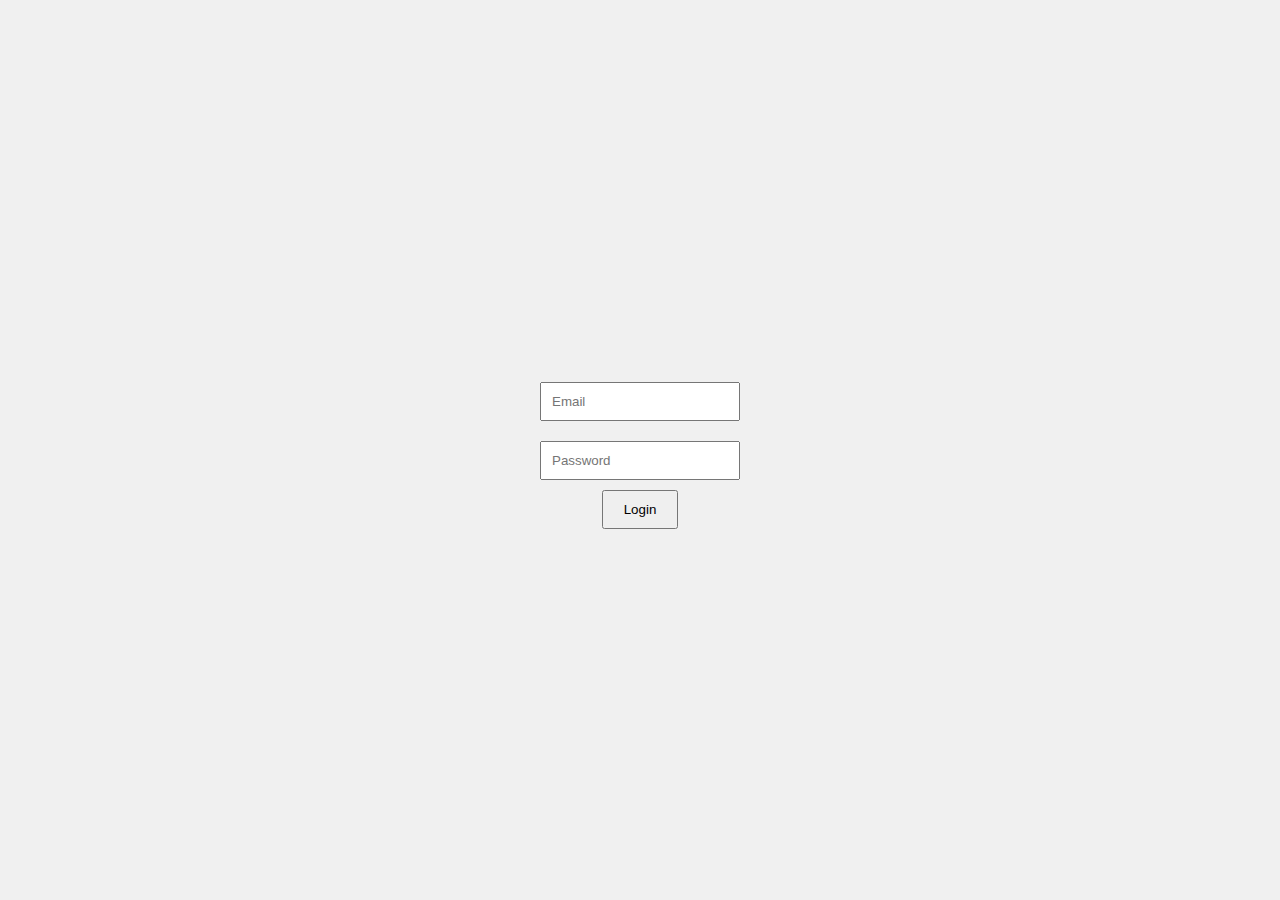
<file: index.html>
<!DOCTYPE html>
<html lang="en">
<head>
    <meta charset="UTF-8">
    <meta name="viewport" content="width=device-width, initial-scale=1.0">
    <title>Login Page</title>
    <link rel="stylesheet" href="styles.css">
</head>
<body>
    <div class="login-container">
        <input type="email" id="email" placeholder="Email" />
        <input type="password" id="password" placeholder="Password" />
        <button id="login-btn">Login</button>
    </div>
    <script src="script.js"></script>
</body>
</html>
</file>
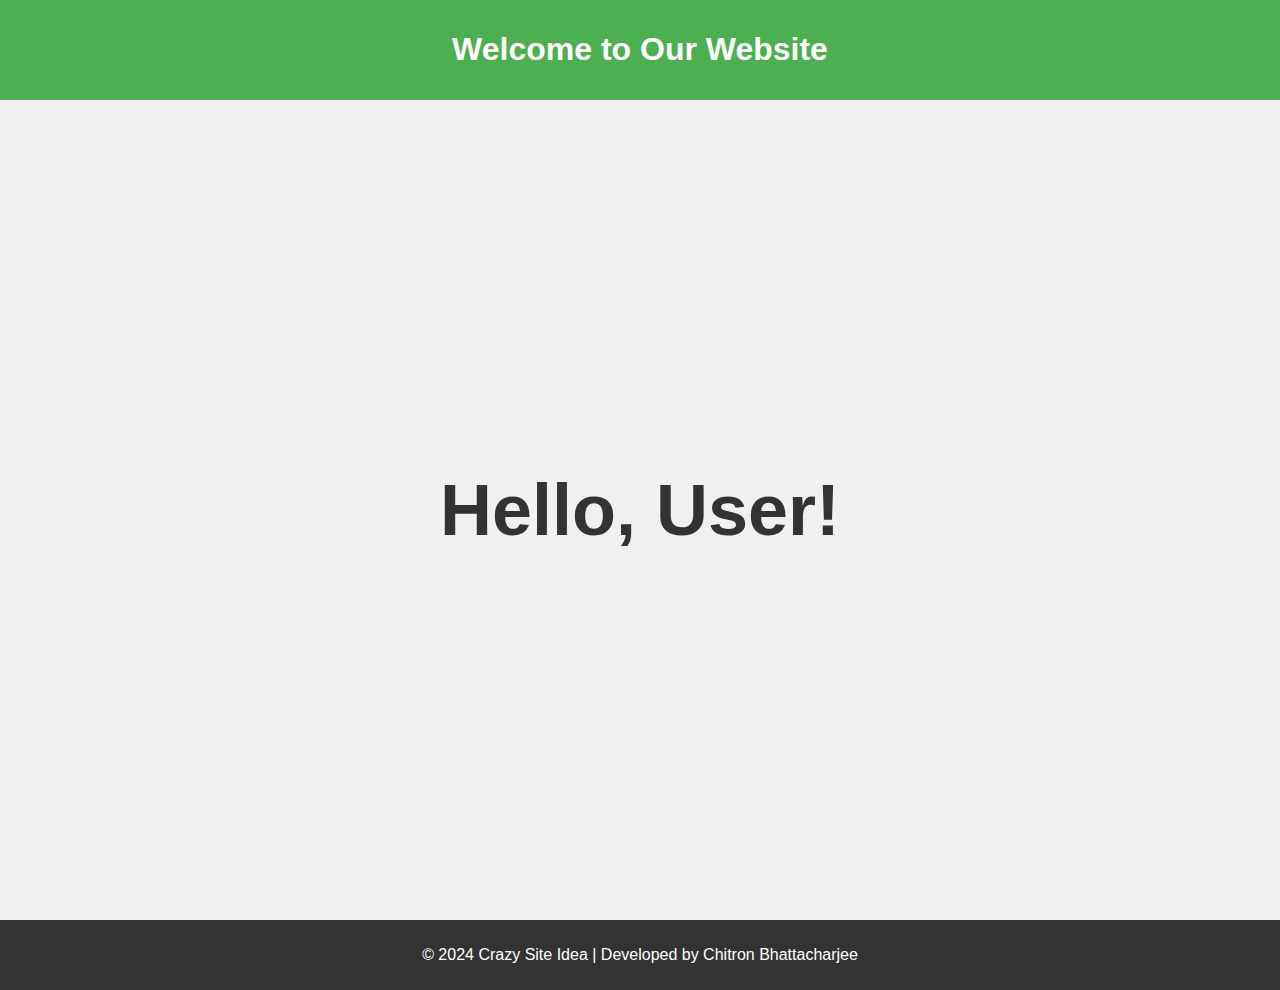
<file: welcome.html>
<!DOCTYPE html>
<html lang="en">
<head>
    <meta charset="UTF-8">
    <meta name="viewport" content="width=device-width, initial-scale=1.0">
    <title>Welcome</title>
    <style>
        /* Common styles */
        body {
            margin: 0;
            font-family: Arial, sans-serif;
            background-color: #f0f0f0;
            text-align: center;
            overflow: hidden; /* Prevent scrollbars from appearing */
        }

        header, footer {
            background-color: #4CAF50;
            color: white;
            padding: 10px 0;
        }

        footer {
            background-color: #333;
            color: white;
        }

        /* Main content styles */
        main {
            display: flex;
            justify-content: center;
            align-items: center;
            height: calc(100vh - 80px); /* Adjust for header/footer height */
        }

        .welcome-text {
            font-size: 3em;
            font-weight: bold;
            color: #333;
            perspective: 1000px;
        }

        .welcome-text h2 {
            display: inline-block;
            transform: rotateX(0deg) rotateY(0deg);
            transition: transform 1s, box-shadow 0.5s;
            font-family: 'Arial', sans-serif;
        }

        .welcome-text h2:hover {
            transform: rotateX(10deg) rotateY(10deg);
            box-shadow: 0 15px 30px rgba(0, 0, 0, 0.3);
        }
    </style>
</head>
<body>
    <header>
        <h1>Welcome to Our Website</h1>
    </header>
    <main>
        <div class="welcome-text">
            <h2>Hello, User!</h2>
        </div>
    </main>
    <footer>
        <p>&copy; 2024 Crazy Site Idea | Developed by Chitron Bhattacharjee</p>
    </footer>
</body>
</html>
</file>
<file: styles.css>
/* Common styles */
body {
    margin: 0;
    font-family: Arial, sans-serif;
    background-color: #f0f0f0;
    text-align: center;
}

header, footer {
    background-color: #4CAF50;
    color: white;
    padding: 10px 0;
}

footer {
    background-color: #333;
}

.login-container {
    display: flex;
    flex-direction: column;
    justify-content: center;
    align-items: center;
    height: 100vh;
}

input {
    display: block;
    margin: 10px auto;
    padding: 10px;
    width: 200px;
    box-sizing: border-box;
}

button {
    padding: 10px 20px;
    cursor: pointer;
    position: relative;
    transition: all 0.5s ease;
}

button.move-right {
    position: absolute;
    left: 100px;
}

button.move-left {
    position: absolute;
    left: -100px;
}

/* Welcome page styles */
main {
    display: flex;
    justify-content: center;
    align-items: center;
    height: calc(100vh - 80px); /* Adjust for header/footer height */
}

.welcome-text {
    font-size: 3em;
    font-weight: bold;
    color: #333;
    perspective: 1000px;
}

.welcome-text h2 {
    display: inline-block;
    transform: rotateX(0deg) rotateY(0deg);
    transition: transform 1s;
}

.welcome-text h2:hover {
    transform: rotateX(10deg) rotateY(10deg);
}
    left: -100px;
}
</file>
